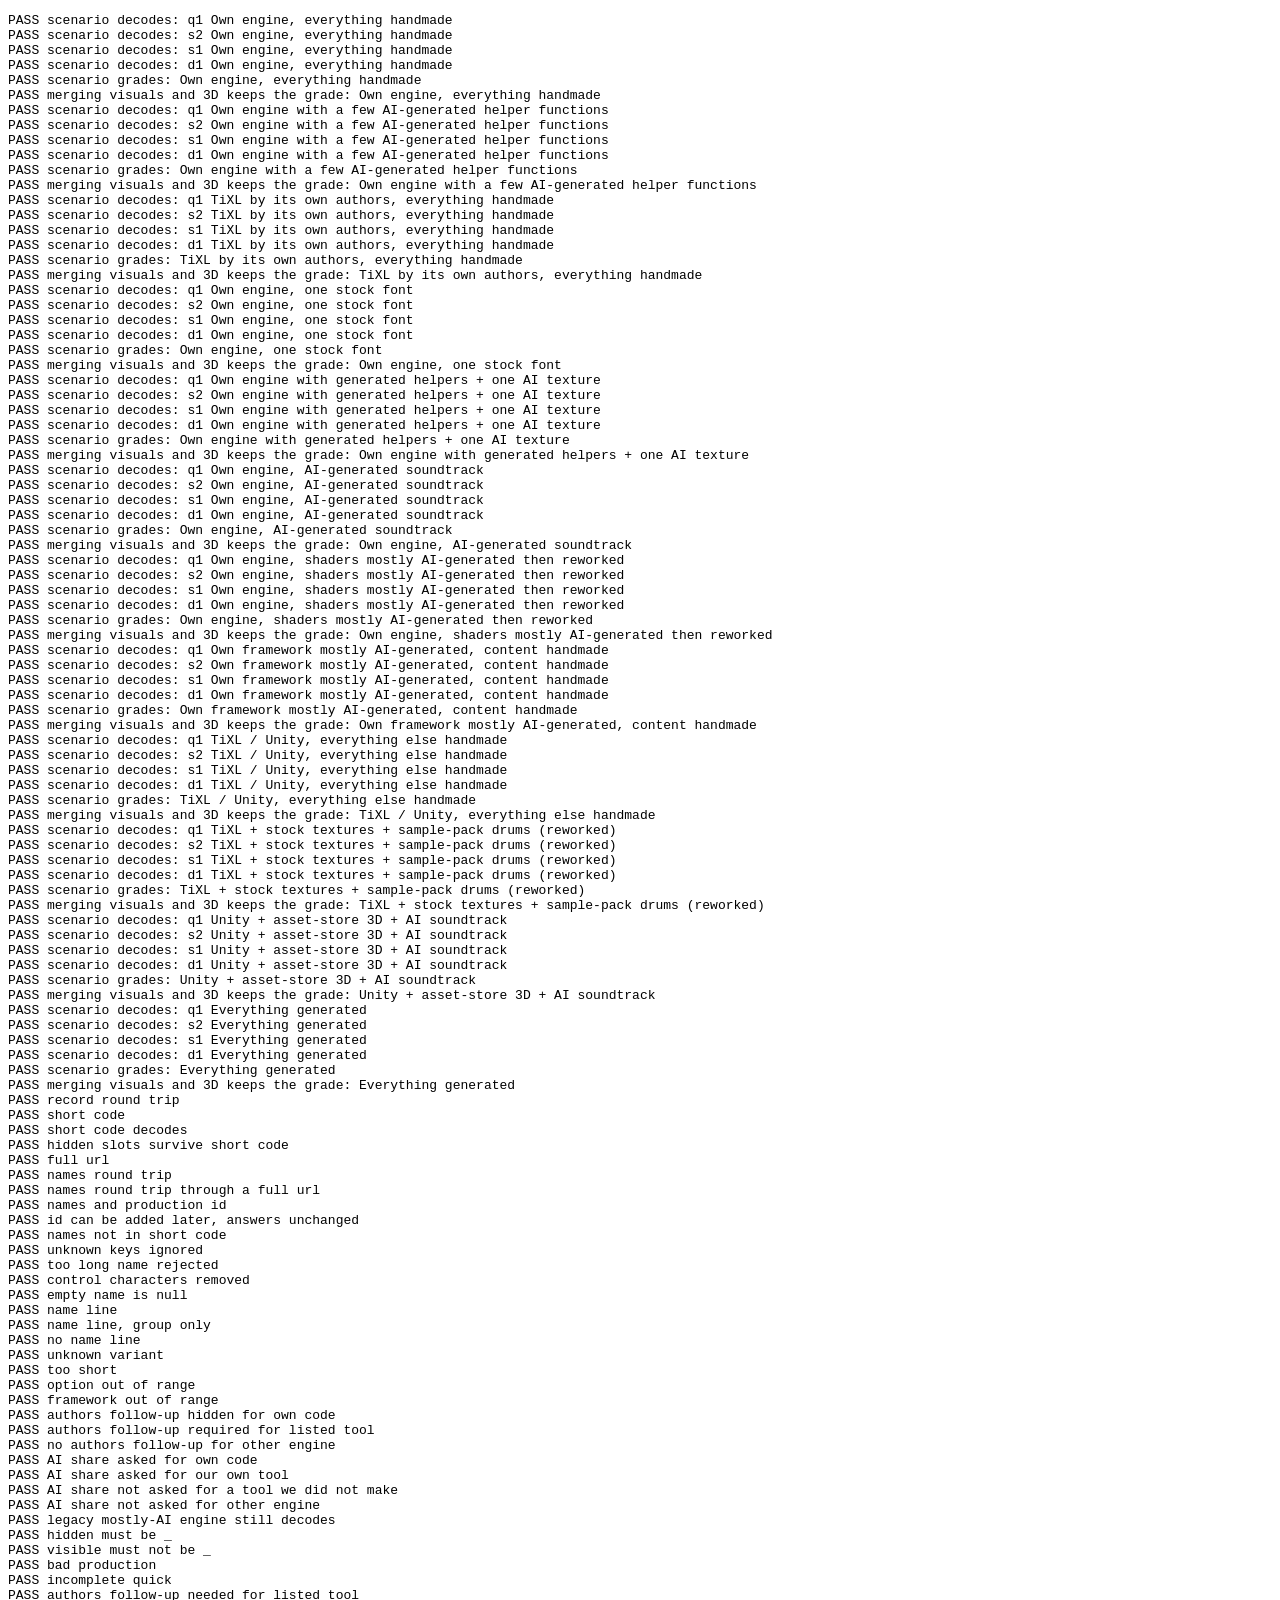
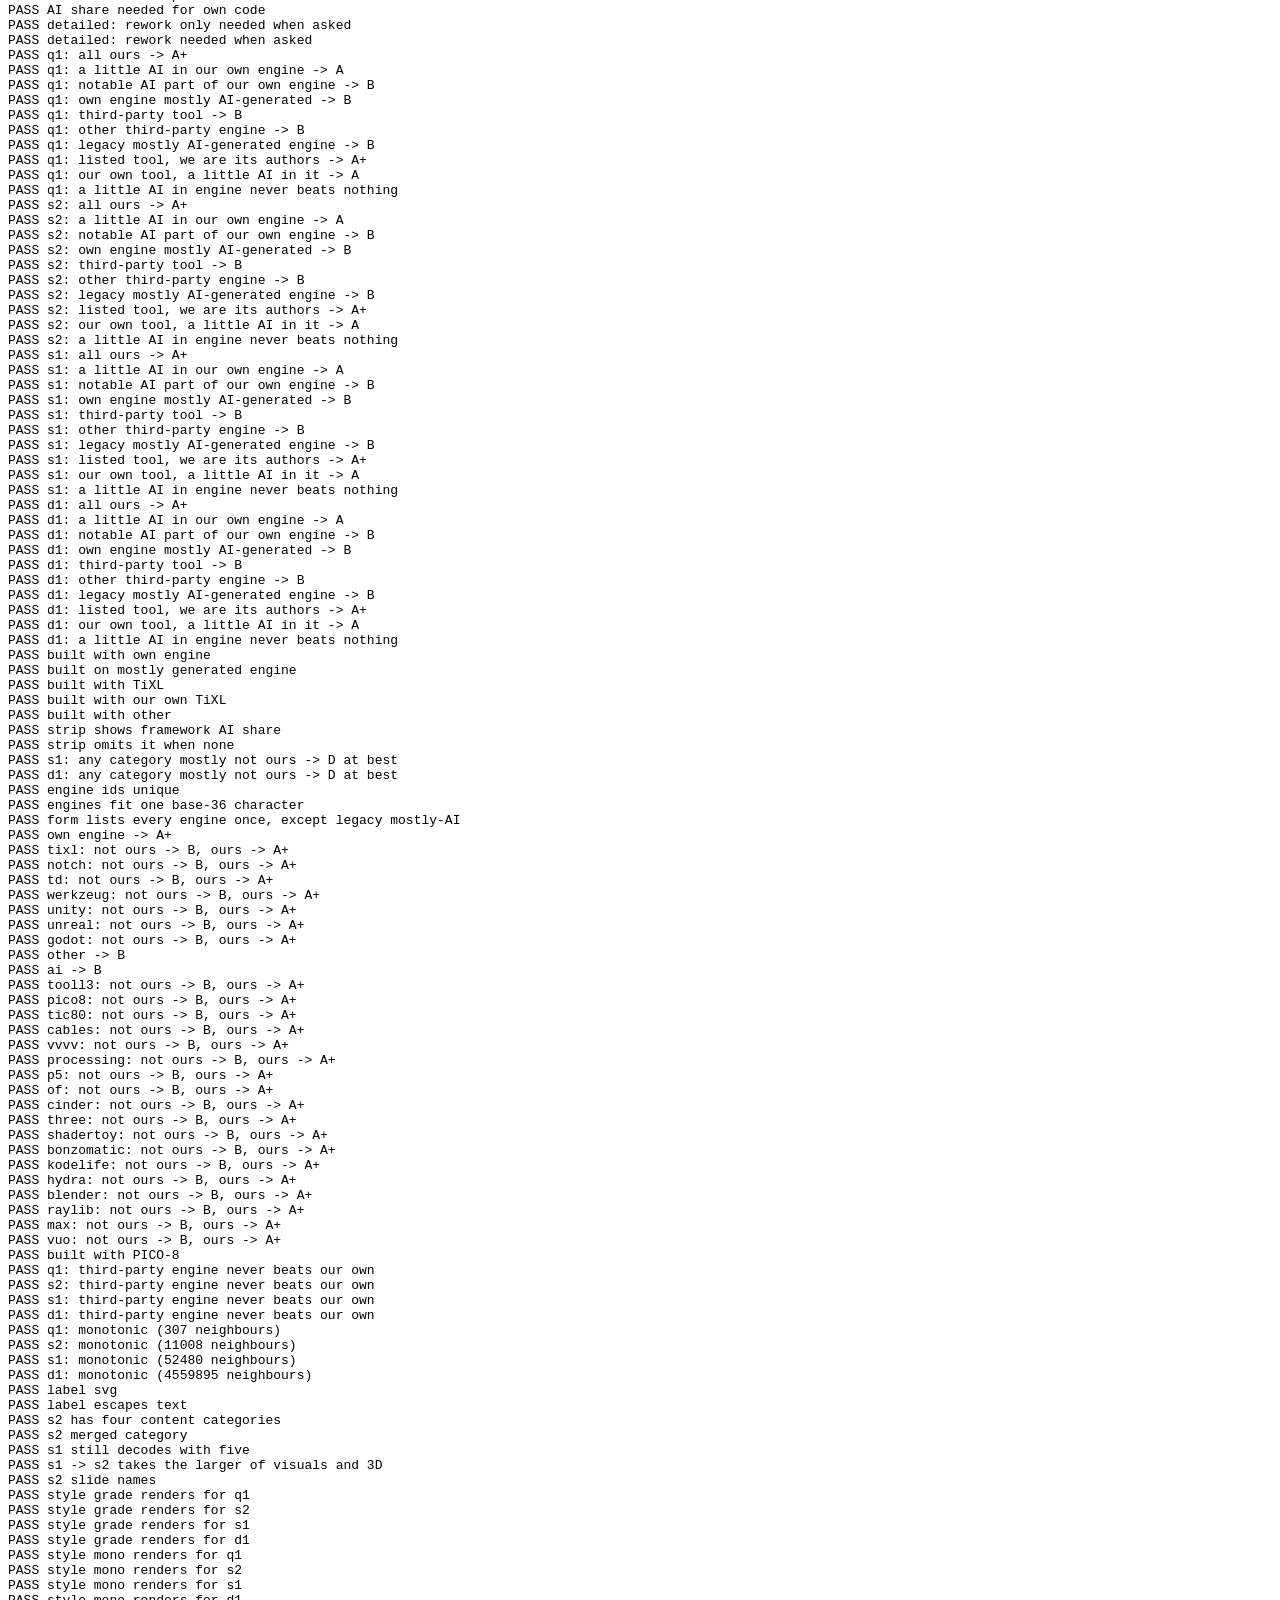
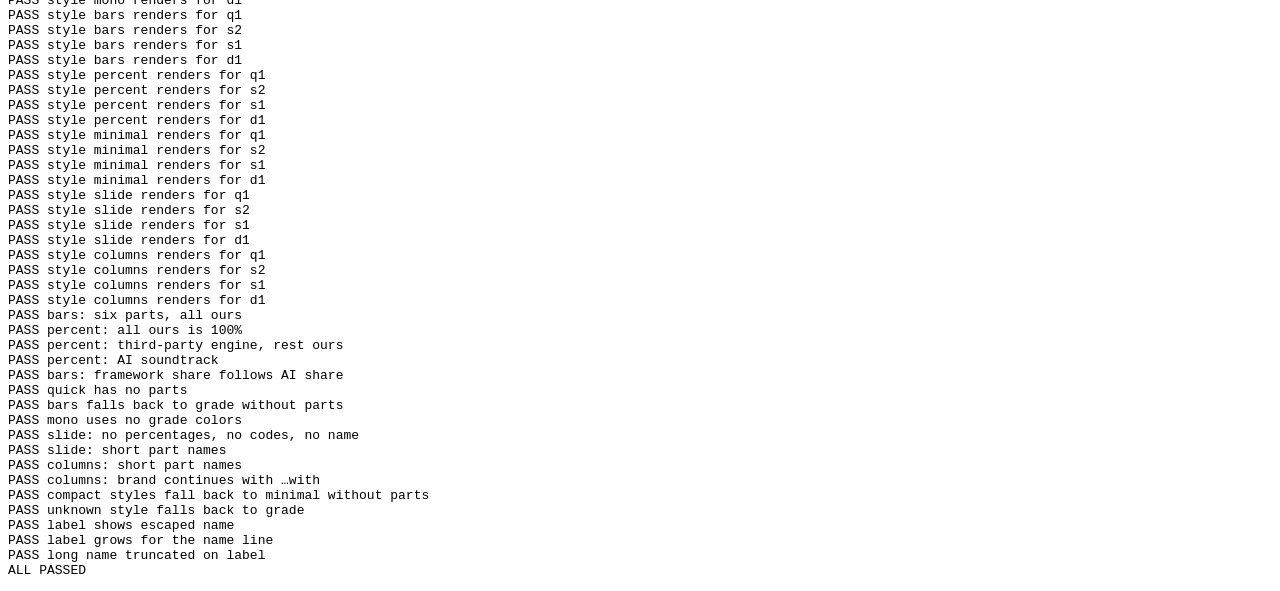
<file: test.html>
<!doctype html>
<meta charset="utf-8">
<title>Made by Us tests</title>
<pre id="out"></pre>
<script src="core.js"></script>
<script src="variants.js"></script>
<script>
(function () {
  const M = window.MBU, V = M.VARIANTS;
  const lines = [];
  let fails = 0;
  function eq(name, got, want) {
    const ok = JSON.stringify(got) === JSON.stringify(want);
    if (!ok) fails++;
    lines.push((ok ? 'PASS ' : 'FAIL ') + name + (ok ? '' : `  got=${JSON.stringify(got)} want=${JSON.stringify(want)}`));
  }
  const grade = (vid, code) => M.GRADES[V[vid].score(V[vid].decode(code)).gradeIndex];

  // Scenario grades, per variant. These are the numbers the group compares.
  const expected = {
    'Own engine, everything handmade':                          ['A+', 'A+', 'A+'],
    'Own engine with a few AI-generated helper functions':      ['A', 'A', 'A'],
    'Own engine with generated helpers + one AI texture':       ['A', 'A', 'A'],
    'TiXL by its own authors, everything handmade':             ['A+', 'A+', 'A+'],
    'Own engine, one stock font':                               ['A', 'A', 'A'],
    'Own engine, AI-generated soundtrack':                      ['D', 'D', 'E'],
    'Own engine, shaders mostly AI-generated then reworked':    ['D', 'D', 'D'],
    'Own framework mostly AI-generated, content handmade':      ['B', 'B', 'B'],
    'TiXL / Unity, everything else handmade':                   ['B', 'B', 'B'],
    'TiXL + stock textures + sample-pack drums (reworked)':     ['B', 'C', 'C'],
    'Unity + asset-store 3D + AI soundtrack':                   ['F', 'F', 'E'],
    'Everything generated':                                     ['F', 'F', 'F'],
  };
  for (const s of M.SCENARIOS) {
    for (const vid of M.VARIANT_ORDER) eq(`scenario decodes: ${vid} ${s.name}`, !!V[vid].decode(s[vid]), true);
    eq('scenario grades: ' + s.name, ['q1', 's1', 'd1'].map(vid => grade(vid, s[vid])), expected[s.name]);
    eq('merging visuals and 3D keeps the grade: ' + s.name, grade('s2', s.s2), grade('s1', s.s1));
  }

  // Records
  const noNames = { title: null, by: null, at: null };
  const rec = { variant: 's1', answers: '11_00030', prod: 'pz94176', ...noNames };
  eq('record round trip', M.decodeRecord('#' + M.encodeRecord(rec), V), rec);
  eq('short code', M.shortCode(rec), 'MBU-s1-11_00030-pz94176');
  eq('short code decodes', M.decodeRecord(M.shortCode(rec), V), rec);
  eq('hidden slots survive short code', M.decodeRecord('MBU-d1-0_00_110_0_0_', V), { variant: 'd1', answers: '0_00_110_0_0_', prod: null, ...noNames });
  eq('full url', M.decodeRecord('https://x.example/#q1/0_012', V), { variant: 'q1', answers: '0_012', prod: null, ...noNames });

  // Free-text names: usable before any Demozoo / Pouët entry exists.
  const named = { variant: 's1', answers: '0_000000', prod: null, title: 'Ünd / Äus & <Co>?', by: 'Group #1 + friends', at: 'Revision 2026' };
  eq('names round trip', M.decodeRecord('#' + M.encodeRecord(named), V), named);
  eq('names round trip through a full url', M.decodeRecord('https://x.example/#' + M.encodeRecord(named), V), named);
  eq('names and production id', M.decodeRecord('s1/0_000000/pz42?t=Elevated&by=RGBA', V),
    { variant: 's1', answers: '0_000000', prod: 'pz42', title: 'Elevated', by: 'RGBA', at: null });
  eq('id can be added later, answers unchanged', M.encodeRecord({ ...named, prod: 'dz7' }).startsWith('s1/0_000000/dz7?'), true);
  eq('names not in short code', M.shortCode(named), 'MBU-s1-0_000000');
  eq('unknown keys ignored', M.decodeRecord('s1/0_000000?x=1&t=A', V).title, 'A');
  eq('too long name rejected', M.decodeRecord('s1/0_000000?t=' + 'x'.repeat(M.NAME_MAX + 1), V), null);
  eq('control characters removed', M.cleanName(' a\nb\tc '), 'a b c');
  eq('empty name is null', M.cleanName('   '), null);
  eq('name line', M.nameLine(named), '\u201cÜnd / Äus & <Co>?\u201d by Group #1 + friends @ Revision 2026');
  eq('name line, group only', M.nameLine({ by: 'RGBA' }), 'by RGBA');
  eq('no name line', M.nameLine({}), null);

  // Rejections
  eq('unknown variant', M.decodeRecord('x1/000', V), null);
  eq('too short', V.s1.decode('0_00000'), null);
  eq('option out of range', V.q1.decode('0_030'), null);
  eq('framework out of range', V.q1.decode('t_000'), null);
  eq('authors follow-up hidden for own code', V.q1.decode('00000'), null);
  eq('authors follow-up required for listed tool', V.q1.decode('1_000'), null);
  eq('no authors follow-up for other engine', V.q1.decode('80_00'), null);
  eq('AI share asked for own code', V.q1.decode('0__00'), null);
  eq('AI share asked for our own tool', V.q1.decode('10_00'), null);
  eq('AI share not asked for a tool we did not make', V.q1.decode('11000'), null);
  eq('AI share not asked for other engine', V.q1.decode('8_000'), null);
  eq('legacy mostly-AI engine still decodes', !!V.s1.decode('9__00000'), true);
  eq('hidden must be _', V.d1.decode('0_0000_0_0_0_'), null);
  eq('visible must not be _', V.d1.decode('0_01_0_0_0_0_'), null);
  eq('bad production', M.decodeRecord('q1/0_000/xx1', V), null);

  // Completeness
  eq('incomplete quick', V.q1.isComplete([0, null, 0, null, 0]), false);
  eq('authors follow-up needed for listed tool', V.q1.isComplete([1, null, null, 0, 0]), false);
  eq('AI share needed for own code', V.q1.isComplete([0, null, null, 0, 0]), false);
  eq('detailed: rework only needed when asked', V.d1.isComplete([0, null, 0, 0, null, 0, null, 0, null, 0, null, 0, null]), true);
  eq('detailed: rework needed when asked', V.d1.isComplete([0, null, 0, 1, null, 0, null, 0, null, 0, null, 0, null]), false);

  // Group rules, every variant
  const allOk = { q1: '0_000', s1: '0_000000', d1: '0_00_0_0_0_0_', s2: '0_00000' };
  for (const vid of M.VARIANT_ORDER) {
    const rest = allOk[vid].slice(3);
    eq(`${vid}: all ours -> A+`, grade(vid, allOk[vid]), 'A+');
    eq(`${vid}: a little AI in our own engine -> A`, grade(vid, '0_1' + rest), 'A');
    eq(`${vid}: notable AI part of our own engine -> B`, grade(vid, '0_2' + rest), 'B');
    eq(`${vid}: own engine mostly AI-generated -> B`, grade(vid, '0_3' + rest), 'B');
    eq(`${vid}: third-party tool -> B`, grade(vid, '51_' + rest), 'B');
    eq(`${vid}: other third-party engine -> B`, grade(vid, '8__' + rest), 'B');
    eq(`${vid}: legacy mostly AI-generated engine -> B`, grade(vid, '9__' + rest), 'B');
    eq(`${vid}: listed tool, we are its authors -> A+`, grade(vid, '100' + rest), 'A+');
    eq(`${vid}: our own tool, a little AI in it -> A`, grade(vid, '101' + rest), 'A');
    eq(`${vid}: a little AI in engine never beats nothing`, grade(vid, '0_1' + rest) !== 'A+', true);
  }
  eq('built with own engine', M.builtWith(V.s1.decode('0_000000')), 'Built with our own engine');
  eq('built on mostly generated engine', M.builtWith(V.s1.decode('0_300000')), 'Built on a mostly AI-generated engine');
  eq('built with TiXL', M.builtWith(V.s1.decode('11_00000')), 'Built with TiXL');
  eq('built with our own TiXL', M.builtWith(V.s1.decode('10000000')), 'Built with TiXL \u2014 our own tool');
  eq('built with other', M.builtWith(V.s1.decode('8__00000')), 'Built with a third-party engine');
  eq('strip shows framework AI share', V.s1.strip(V.s1.decode('0_100000')), 'F1 E0 V0 M0 A0 D0');
  eq('strip omits it when none', V.s1.strip(V.s1.decode('0_000000')), 'E0 V0 M0 A0 D0');
  eq('s1: any category mostly not ours -> D at best', ['30000', '03000', '00300', '00030', '00003'].map(c => grade('s1', '0_0' + c)).every(g => M.GRADES.indexOf(g) >= 4), true);
  eq('d1: any category mostly not ours -> D at best', [3, 5, 7, 9, 11].every(i => {
    const vals = V.d1.decode('0_00_0_0_0_0_'); vals[i] = 3; vals[i + 1] = 0;
    return V.d1.score(vals).gradeIndex >= 4;
  }), true);

  // Engines: every listed tool caps at B, unless we are its authors.
  const E = M.ENGINES;
  eq('engine ids unique', new Set(E.map(e => e.id)).size, E.length);
  eq('engines fit one base-36 character', E.length <= 36, true);
  eq('form lists every engine once, except legacy mostly-AI', V.s1.questions[0].order.slice().sort((a, b) => a - b),
    E.map((e, i) => i).filter(i => E[i].id !== 'ai'));
  const enc = (i) => i.toString(36);
  for (let i = 0; i < E.length; i++) {
    const e = E[i];
    if (e.id === 'own') { eq('own engine -> A+', grade('s1', '0_000000'), 'A+'); continue; }
    if (!e.listed) { eq(`${e.id} -> B`, grade('s1', enc(i) + '__00000'), 'B'); continue; }
    eq(`${e.id}: not ours -> B, ours -> A+`, [grade('s1', enc(i) + '1_00000'), grade('s1', enc(i) + '0000000')], ['B', 'A+']);
  }
  eq('built with PICO-8', M.builtWith(V.s1.decode(enc(E.findIndex(e => e.id === 'pico8')) + '1_00000')), 'Built with PICO-8');

  // Incentive: for any content answers, a third-party engine never scores better than our own
  // framework with any AI share.
  for (const vid of M.VARIANT_ORDER) {
    const v = V[vid];
    let bad = null;
    const content = v.questions.slice(3);
    const vals = [0, null, 0].concat(content.map(() => null));
    (function walk(i) {
      if (bad) return;
      if (i === vals.length) {
        for (let fa = 0; fa < 4; fa++) {
          const ours = vals.slice(); ours[2] = fa;
          const theirs = vals.slice(); theirs[0] = 5; theirs[1] = 1; theirs[2] = null;
          if (v.score(theirs).gradeIndex < v.score(ours).gradeIndex) bad = v.encode(ours) + ' vs ' + v.encode(theirs);
        }
        return;
      }
      if (!v.visible(vals, i)) { vals[i] = null; walk(i + 1); return; }
      for (let o = 0; o < v.questions[i].options.length; o++) { vals[i] = o; walk(i + 1); }
      vals[i] = null;
    })(3);
    eq(`${vid}: third-party engine never beats our own`, bad, null);
  }

  // Monotonic: making any single answer worse (higher option) never improves the grade.
  // The engine question is categorical (tested above); one representative per kind is enough.
  const engineKinds = [0, E.findIndex(e => e.id === 'tixl'), E.findIndex(e => e.id === 'other'), E.findIndex(e => e.id === 'ai')];
  for (const vid of M.VARIANT_ORDER) {
    const v = V[vid], qs = v.questions;
    let checked = 0, bad = null;
    const vals = new Array(qs.length).fill(null);
    (function walk(i) {
      if (bad) return;
      if (i === qs.length) {
        const g = v.score(vals).gradeIndex;
        for (let k = 0; k < qs.length && !bad; k++) {
          if (qs[k].categorical || vals[k] === null || vals[k] + 1 >= qs[k].options.length) continue;
          const worse = vals.slice();
          worse[k]++;
          // A newly asked follow-up starts at its best answer.
          for (let j = k + 1; j < qs.length; j++) {
            if (v.visible(worse, j) && worse[j] === null) worse[j] = 0;
            if (!v.visible(worse, j)) worse[j] = null;
          }
          checked++;
          if (v.score(worse).gradeIndex < g) bad = v.encode(vals) + ' -> ' + v.encode(worse);
        }
        return;
      }
      if (!v.visible(vals, i)) { vals[i] = null; walk(i + 1); return; }
      const opts = qs[i].categorical ? engineKinds : qs[i].options.map((o, idx) => idx);
      for (const o of opts) { vals[i] = o; walk(i + 1); }
      vals[i] = null;
    })(0);
    eq(`${vid}: monotonic (${checked} neighbours)`, bad, null);
  }

  // Label
  const svg = M.labelSvg({ gradeIndex: 2, headline: 'Built with TiXL', detail: 'E1 V0 M0 A0 D0' }, { count: 2, isDark: (r, c) => r === c });
  eq('label svg', svg.startsWith('<svg') && svg.includes('M0 0h1v1h-1z') && svg.includes('Built with TiXL'), true);
  eq('label escapes text', M.labelSvg({ gradeIndex: 0, headline: '<x>', detail: 'a&b' }, null).includes('&lt;x>'), true);
  // Standard v2: visuals and 3D merged.
  eq('s2 has four content categories', V.s2.questions.length - 3, 4);
  eq('s2 merged category', V.s2.questions[4].title, 'Visuals & 3D');
  eq('s1 still decodes with five', !!V.s1.decode('0_000000') && !V.s2.decode('0_000000'), true);
  eq('s1 -> s2 takes the larger of visuals and 3D', [M.s1ToS2('11_01230'), M.s1ToS2('11_02130')], ['11_0230', '11_0230']);
  eq('s2 slide names', V.s2.parts(V.s2.decode('0_00000')).map(p => p.short), ['Engine', 'Effects', 'Visuals', 'Audio', 'Direction']);

  // Label styles: every style renders for every variant; bars and percent fall back without parts.
  const labelOf = (vid, code) => {
    const v = V[vid], vals = v.decode(code), parts = v.parts ? v.parts(vals) : null;
    return { gradeIndex: v.score(vals).gradeIndex, headline: M.builtWith(vals), name: 'x', detail: v.strip(vals),
      parts, percent: parts ? parts.reduce((a, p) => a + p.ours, 0) / parts.length : null };
  };
  const qr2 = { count: 2, isDark: (r, c) => r === c };
  for (const st of M.LABEL_STYLES) for (const vid of M.VARIANT_ORDER) {
    const svg = M.labelSvg(labelOf(vid, M.SCENARIOS[3][vid]), qr2, st.id);
    eq(`style ${st.id} renders for ${vid}`, svg.startsWith('<svg') && svg.endsWith('</svg>') && svg.includes('M0 0h1v1h-1z'), true);
  }
  const ownAll = labelOf('s1', '0_000000');
  eq('bars: six parts, all ours', ownAll.parts.map(p => p.ours), [1, 1, 1, 1, 1, 1]);
  eq('percent: all ours is 100%', M.labelSvg(ownAll, null, 'percent').includes('>100%<'), true);
  eq('percent: third-party engine, rest ours', Math.round(labelOf('s1', '51_00000').percent * 100), 83);
  eq('percent: AI soundtrack', Math.round(labelOf('s1', '0_000003').percent * 100), 88);
  eq('bars: framework share follows AI share', labelOf('s1', '0_200000').parts[0].ours, 0.7);
  eq('quick has no parts', V.q1.parts, undefined);
  eq('bars falls back to grade without parts', M.labelSvg(labelOf('q1', '0_000'), null, 'bars').includes('>A+<'), true);
  eq('mono uses no grade colors', M.GRADE_COLORS.every(c => !M.labelSvg(ownAll, null, 'mono').includes(c)), true);
  const slide = M.labelSvg(labelOf('s2', '0_00203'), qr2, 'slide');
  eq('slide: no percentages, no codes, no name', !/\d%/.test(slide) && !slide.includes('E0') && !slide.includes('>x<'), true);
  eq('slide: short part names', ['Engine', 'Effects', 'Visuals', 'Audio', 'Direction'].every(n => slide.includes('>' + n + '<')), true);
  eq('columns: short part names', ['Engine', 'Direction'].every(n => M.labelSvg(labelOf('s2', '0_00000'), qr2, 'columns').includes('>' + n + '<')), true);
  const colsTixl = M.labelSvg({ ...labelOf('s2', '11_0000'), headline: 'Built with TiXL' }, qr2, 'columns');
  eq('columns: brand continues with …with', colsTixl.includes('>\u2026with TiXL<') && !colsTixl.includes('Built with'), true);
  eq('compact styles fall back to minimal without parts', M.labelSvg(labelOf('q1', '0_000'), null, 'columns'), M.labelSvg(labelOf('q1', '0_000'), null, 'minimal'));
  eq('unknown style falls back to grade', M.labelSvg(ownAll, null, 'nope') === M.labelSvg(ownAll, null, 'grade'), true);

  const namedSvg = M.labelSvg({ gradeIndex: 0, headline: 'Built with our own engine', name: '\u201cA&B\u201d by <C>', detail: 'E0' }, null);
  eq('label shows escaped name', namedSvg.includes('A&amp;B') && namedSvg.includes('&lt;C>'), true);
  eq('label grows for the name line', namedSvg.includes('height="192"'), true);
  eq('long name truncated on label', M.labelSvg({ gradeIndex: 0, headline: 'x', name: 'y'.repeat(60), detail: 'E0' }, null).includes('y'.repeat(39) + '\u2026'), true);

  lines.push(fails ? `${fails} FAILED` : 'ALL PASSED');
  document.getElementById('out').textContent = lines.join('\n');
})();
</script>
</file>
